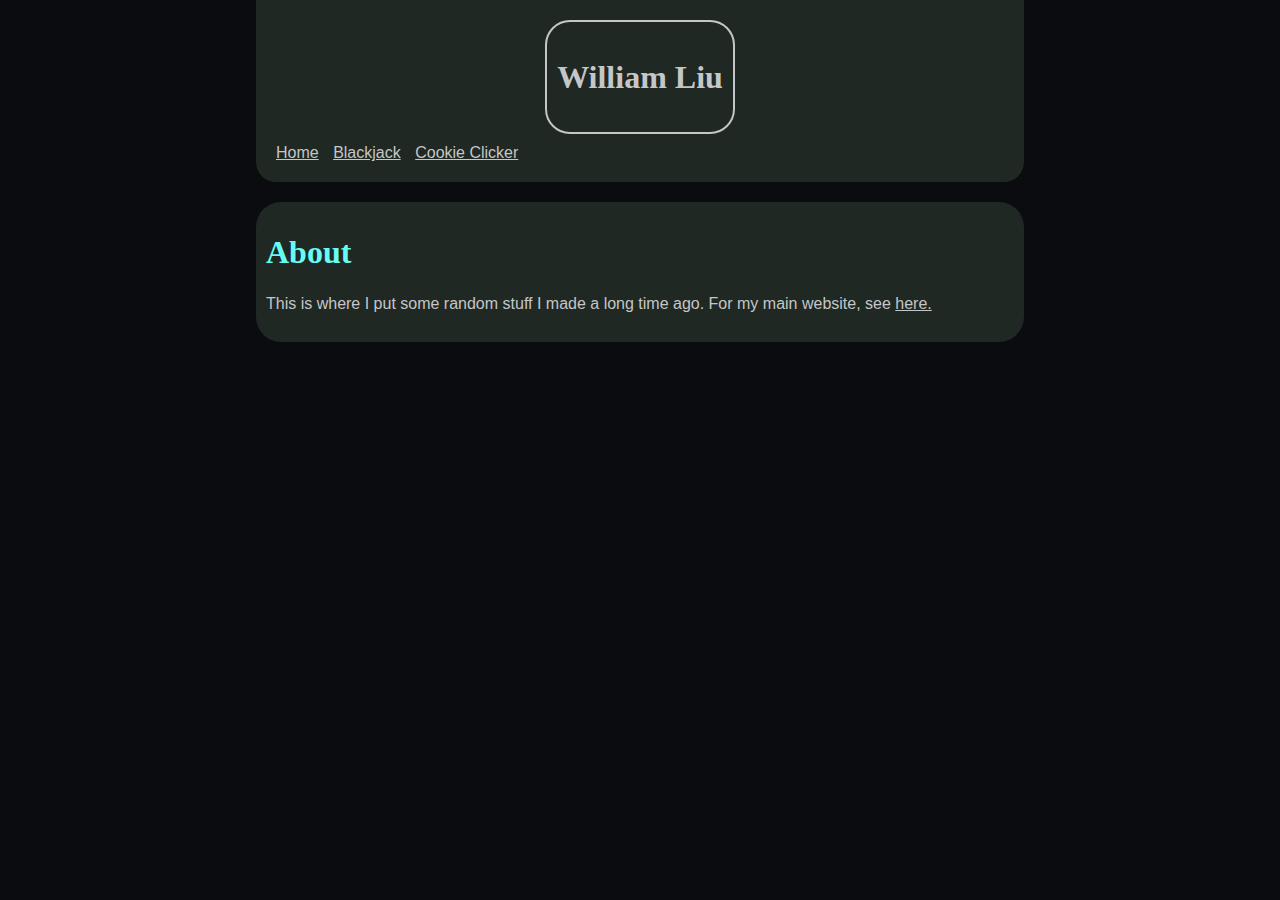
<file: index.html>
<!DOCTYPE html>
<html lang="en">
<head>
  <meta charset="utf-8">
  <meta name="viewport" content="width=device-width, initial-scale=1">
  <title>William Liu</title>
  <link rel="stylesheet" href="css/styles.css">
  <script src="https://cdn.jsdelivr.net/npm/jquery@3/dist/jquery.min.js"></script>
  <link rel="shortcut icon" type="shortcut icon" href="/assets/favicon.ico">
</head>
<body>
  <script>$(document).ready(function() {$("#nav").load("nav.html");});</script>
  <main>
    <div id="nav"></div>
    <div class="container">
      <div class="row">
        <h1>About</h1>
        <p>This is where I put some random stuff I made a long time ago. For my main website, see <a href="https://renaissancedog.github.io">here.</a></p>
      </div>
    </div>
  </main>
</body>
</html>
</file>
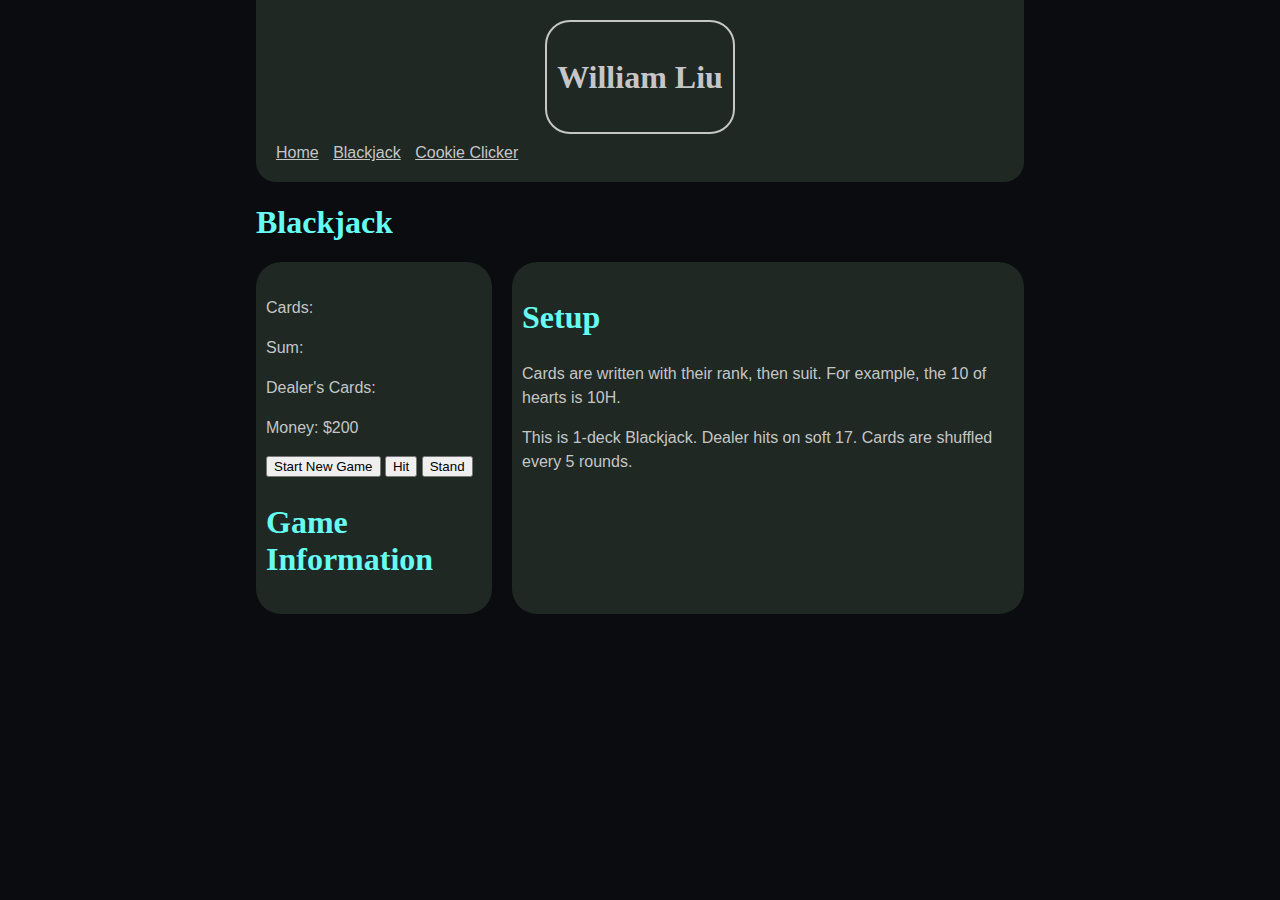
<file: blackjack.html>
<!DOCTYPE html>
<html>
<head>
  <title>Blackjack</title>
  <meta name="viewport" content="width=device-width, initial-scale=1.0, maximum-scale=1.0, user-scalable=no">
  <link rel="stylesheet" href="css/styles.css">
  <script src="https://ajax.googleapis.com/ajax/libs/jquery/3.7.1/jquery.min.js"></script>
</head>
<body>
  <main>
    <script>
      $(document).ready(function() {
        $("#nav").load("nav.html");
      });
    </script><div id="nav"></div>
    <h1>Blackjack</h1>
    <div class="rowcontainer">
      <div class="column">
        <h3 id="rounds"></h3>
        <p id="cards">Cards: </p>
        <p id="sum">Sum: </p>
        <p id="dealerCard">Dealer's Cards: </p>
        <p id="money">Money: $200</p>
        <button onclick="start()">Start New Game</button>
        <button onclick="game.hit()">Hit</button>
        <button onclick="game.stand()">Stand</button>
        <h2>Game Information</h2>
        <p id="roundinfo"></p>
        <p id="playerCards"></p>
        <p id="playerScore"></p>
        <p id="dealerCards"></p>
        <p id="dealerScore"></p>
        <p id="info3"></p>
      </div>
      <div class="column">
        <h2>Setup</h2>
        <p>Cards are written with their rank, then suit. For example, the 10 of hearts is 10H.</p>
        <p>This is 1-deck Blackjack. Dealer hits on soft 17. Cards are shuffled every 5 rounds.</p>
      </div>
    </div>
  </main>
</body>
<script src="js/blackjack.js"></script>
</html>
</file>
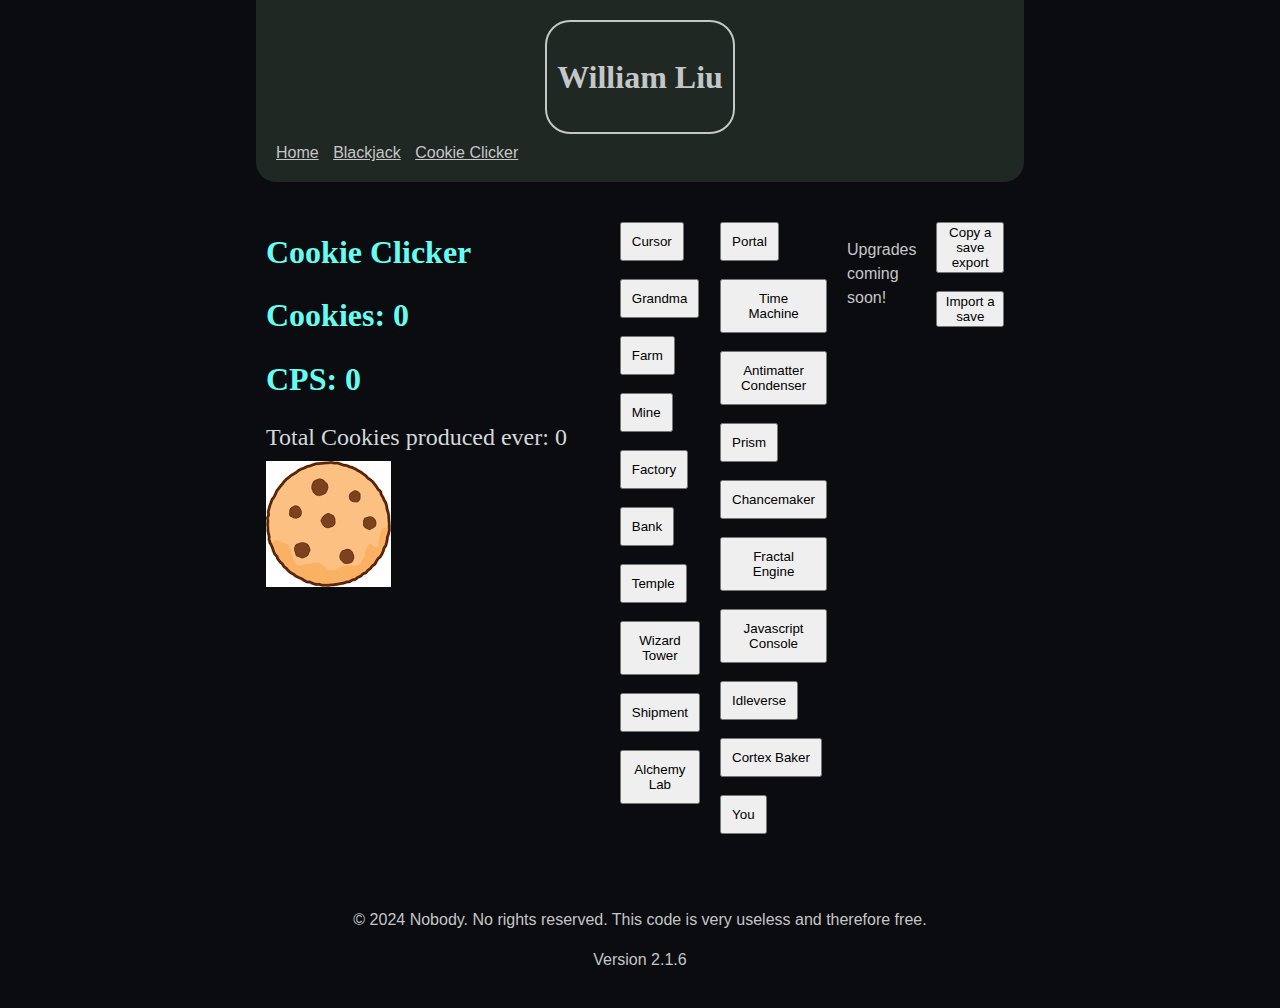
<file: cookie.html>
<!DOCTYPE html>
<html>
  <head>
    <title>Budget Cookie Clicker</title>
    <meta name="viewport" content="width=device-width, initial-scale=1.0, maximum-scale=1.0, user-scalable=no">
    <link rel="stylesheet" href="css/styles.css">
    <script src="https://ajax.googleapis.com/ajax/libs/jquery/3.7.1/jquery.min.js"></script>
  </head>
  <body>
    <script>
      $(document).ready(function() {
          $("#nav").load("nav.html");
      });
    </script>
    <main>
      <div id="nav"></div>
      <div class="rowcontainer" id="cookiecontainer">
        <div class="cookiecolumn">
          <h1>Cookie Clicker</h1>
          <h2 id="cookie_counter"> Cookies: 0 </h2>
          <h2 id="cps_counter"> CPS: 0 </h2>
          <h3 id="total_cookies"> Total Cookies produced ever: 0 </h3>
          <img src="assets/cookie.png" alt="Click Me!" onclick="game.clicked()" onmousedown="return false" />
          <br>
          <br>
        </div>
        <div class="shop">
          <button id="cursor_btn" class="shop" onclick="cursors.buy(game.cookies);">Cursor <span id="cursor-data" class="object-data"></span></button><br><br>
          <button id="grandma_btn" class="shop" onclick="grandmas.buy(game.cookies);">Grandma <span id="grandma-data" class="object-data"></span></button><br><br>
          <button id="farm_btn" class="shop" onclick="farms.buy(game.cookies)">Farm <span id="farm-data" class="object-data"></span></button><br><br>
          <button id="mine_btn" class="shop" onclick="mines.buy(game.cookies)">Mine <span id="mine-data" class="object-data"></span></button><br><br>
          <button id="factory_btn" class="shop" onclick="factories.buy(game.cookies)">Factory <span id="factory-data" class="object-data"></span></button><br><br>
          <button id="bank_btn" class="shop" onclick="banks.buy(game.cookies)">Bank <span id="bank-data" class="object-data"></span></button><br><br>
          <button id="temple_btn" class="shop" onclick="temples.buy(game.cookies)">Temple <span id="temple-data" class="object-data"></span></button><br><br>
          <button id="wizard_btn" class="shop" onclick="wizards.buy(game.cookies)">Wizard Tower <span id="wizard-data" class="object-data"></span></button><br><br>
          <button id="shipment_btn" class="shop" onclick="shipments.buy(game.cookies)">Shipment <span id="shipment-data" class="object-data"></span></button><br><br>
          <button id="lab_btn" class="shop" onclick="labs.buy(game.cookies)">Alchemy Lab <span id="lab-data" class="object-data"></span></button><br><br>
        </div>
        <div class="shop">
          <button id="portal_btn" class="shop" onclick="portals.buy(game.cookies);">Portal <span id="portals-data" class="object-data"></span></button><br><br>
          <button id="time_btn" class="shop" onclick="timemachines.buy(game.cookies);">Time Machine <span id="timemachines-data" class="object-data"></span></button><br><br>
          <button id="condenser_btn" class="shop" onclick="condensers.buy(game.cookies)">Antimatter Condenser <span id="condensers-data" class="object-data"></span></button><br><br>
          <button id="prism_btn" class="shop" onclick="prisms.buy(game.cookies)">Prism <span id="prisms-data" class="object-data"></span></button><br><br>
          <button id="chancemaker_btn" class="shop" onclick="chancemakers.buy(game.cookies)">Chancemaker <span id="chancemakers-data" class="object-data"></span></button><br><br>
          <button id="fractal_btn" class="shop" onclick="fractals.buy(game.cookies)">Fractal Engine <span id="fractals-data" class="object-data"></span></button><br><br>
          <button id="jsconsole_btn" class="shop" onclick="jsconsoles.buy(game.cookies)">Javascript Console <span id="jsconsoles-data" class="object-data"></span></button><br><br>
          <button id="idleverse_btn" class="shop" onclick="idleverses.buy(game.cookies)">Idleverse <span id="idleverses-data" class="object-data"></span></button><br><br>
          <button id="cortex_btn" class="shop" onclick="cortexbakers.buy(game.cookies)">Cortex Baker <span id="cortexbakers-data" class="object-data"></span></button><br><br>
          <button id="you_btn" class="shop" onclick="you.buy(game.cookies)">You <span id="you-data" class="object-data"></span></button><br><br>
        </div>
        <div class="shop">
          <p>Upgrades coming soon!</p>
        </div>
        <div class="shop">
          <button id="exportButton" onclick="game.exportSave()">Copy a save export</button><br><br>
          <button id="importButton" onclick="game.importSave()">Import a save</button>
        </div>
      </div>
    </main>
  </body>
  <footer>
    <p>&copy; 2024 Nobody. No rights reserved. This code is very useless and therefore free.</p>
    <p id=version>Version 2.1.6</p>
    <script src="js/cookie.js"></script>
  </footer>
</html>
</file>
<file: css/styles.css>
html {
  background-color: #0B0C10; 
}
body {
  font-family: Verdana, Geneva, Tahoma, sans-serif;
  margin: 0;
  padding-bottom: 20px;
}
header {
  padding: 20px;
  text-align: center;
}
a + a {
  margin-left: 10px;
}
#nvb {
  background-color: #1f2823;
  padding: 20px;
  border-radius: 0 0 20px 20px;
}
#name {
  border:2px solid #c5c6c7; 
  border-radius: 25px;
  padding:10px;
  max-width: fit-content;
  margin-left: auto;
  margin-right: auto;
}
.navbar {
  margin-top: 10px;
}
#namelink {
  text-decoration: none;
  color: #c5c6c7;
}
#wrapper {
  color:#c5c6c7;
}
.column + .column {
  margin-left: 20px;
}
.row + .row {
  margin-top: 20px;
}
.container {
  display: flex;
  flex-direction: column;
  justify-content: center;
}
.column {
  border-radius: 25px;
  padding: 10px;
  background-color:#1f2823; 
}
.row {
  border-radius: 25px;
  padding: 10px;
  background-color:#1f2823; 
}
.rowcontainer {
  display: flex;
  flex-direction: row;
  justify-content: left;
  flex-wrap: nowrap;
}
main {
  width: 100%;
  margin: 0 auto;
}
#intro {
  font-size: 50px;
  text-align: center;
  font-family: ui-monospace, SFMono-Regular, Menlo, Monaco, Consolas, "Liberation Mono", "Courier New", monospace;
}
h1 {
  font-family: Cambria, Cochin, Georgia, Times, 'Times New Roman', serif; 
  font-size: 2em;
  color: #66FCF1; 
  font-weight: bold;
}
h2 {
  font-family: Georgia, 'Times New Roman', Times, serif; 
  font-size: 2em;
  color: #66FCF1; 
  font-weight: bold;
}
h3 {
  font-family: Georgia, 'Times New Roman', Times, serif; 
  font-size: 1.5em;
  margin-bottom: 10px;
  color: rgb(210,217,220);
  font-weight: unset;
}
p {
  line-height: 1.5;
  color: #c5c6c7; 
}
li {
  color: #c5c6c7;
  margin-bottom: 5px;
  padding-top:5px;
}
label {
  color: #c5c6c7;
}
nav {
  color: rgb(0,40,60);
}
a {
  text-decoration: underline;
  color: #c5c6c7;
}
a.navbar {
  padding-right: 3px;
}
nav a:hover {
  color: red;
}
footer {
  padding-top: 20px;
  text-align: center;
}
@media screen and (min-width: 768px) {
  main {
      width: 60%;
  }
}
/* cookie clicker */

#cookiecontainer {
  padding: 10px;
}
.cookiecolumn {
  flex: 50%;
  box-sizing: border-box;
}

.shop {
  flex: 12.5%;
  padding: 10px;
  box-sizing: border-box;
}

.upg {
  height: 80px;
  width: 80px;
  box-sizing: border-box;
}

button.shop .object-data {
  position: absolute;
  text-align: left;
  background: black;
  padding: 10px;
  opacity: 0;
  transition: opacity .25s ease-in-out;
  color: #fff;
  width: 100px;
}

button.shop:hover .object-data {
  opacity: 1;
}

button.upg .object-data {
  position: absolute;
  text-align: left;
  background: black;
  padding: 10px;
  opacity: 0;
  transition: opacity .25s ease-in-out;
  color: #fff;
  width: 80px;
}

button.upg:hover .object-data {
  opacity: 1;
}

.dropbtn {
  background-color: #3498DB;
  color: white;
  padding: 16px;
  font-size: 16px;
  border: none;
  cursor: pointer;
}

.dropbtn:hover, .dropbtn:focus {
  background-color: #2980B9;
}

.dropdown {
  position: relative;
  display: inline-block;
}

.dropdown-content {
  display: none;
  position: absolute;
  background-color: #f1f1f1;
  min-width: 160px;
  box-shadow: 0px 8px 16px 0px rgba(0,0,0,0.2);
  z-index: 1;
}

.dropdown-content a {
  color: black;
  padding: 12px 16px;
  text-decoration: none;
  display: block;
}

.dropdown-content a:hover {background-color: #ddd;}

.show {display:block;}
</file>
